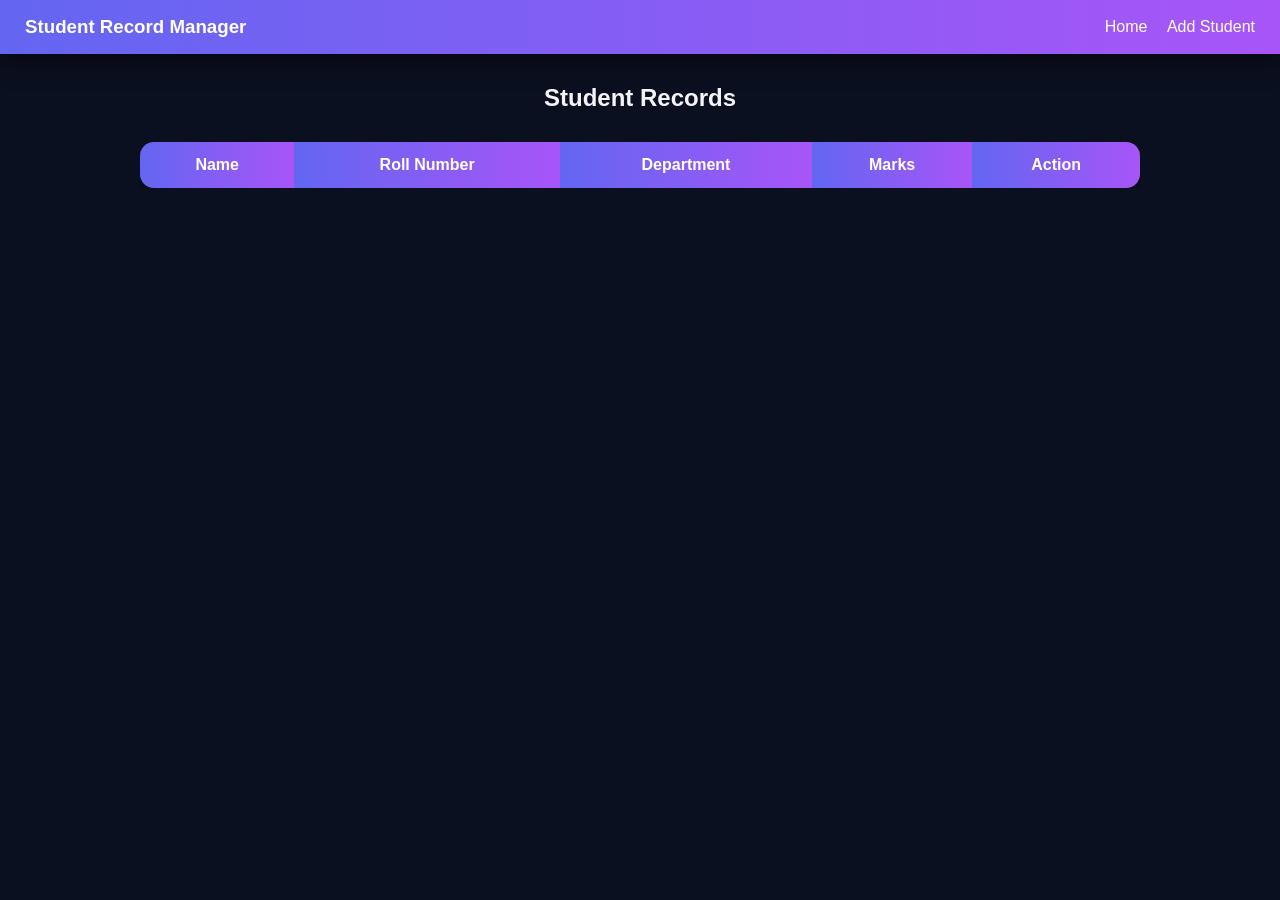
<file: wwwroot/index.html>
﻿<!DOCTYPE html>
<html>
<head>
    <meta charset="UTF-8">
    <meta name="viewport" content="width=device-width, initial-scale=1.0">
    <title>Students</title>
    <link rel="stylesheet" href="style.css">
</head>
<body>

    <div class="navbar">
        <h3>Student Record Manager</h3>
        <div class="nav-links">
            <a href="index.html">Home</a>
            <a href="add.html">Add Student</a>
        </div>
    </div>

    <div class="container">
        <h2>Student Records</h2>

        <div id="editSection" class="edit-card" style="display: none; margin-bottom: 20px;">
            <h2>Edit Student</h2>
            <input type="hidden" id="editId">
            <input type="text" id="editName" placeholder="Student Name">
            <input type="text" id="editRoll" placeholder="Roll Number">
            <input type="text" id="editDept" placeholder="Department">
            <input type="number" id="editMarks" placeholder="Marks">
            <button onclick="updateStudent()">Update Student</button>
            <button onclick="cancelEdit()" style="background-color: #6c757d;">Cancel</button>
        </div>

        <div class="table-wrapper">
            <table>
                <thead>
                    <tr>
                        <th>Name</th>
                        <th>Roll Number</th>
                        <th>Department</th>
                        <th>Marks</th>
                        <th>Action</th>
                    </tr>
                </thead>
                <tbody id="data"></tbody>
            </table>
        </div>
    </div>

    <script>
        async function loadStudents() {
            try {
                const res = await fetch("http://localhost:5065/api/students");
                const data = await res.json();

                let html = "";
                data.forEach(s => {
                    html += `
                            <tr>
                                <td>${s.name}</td>
                                <td>${s.rollNumber}</td>
                                <td>${s.department}</td>
                                <td>${s.marks}</td>
                                <td>
                                    <button onclick="editStudent('${s.id}')">Edit</button>
                                    <button onclick="deleteStudent('${s.id}')" style="background-color: #dc3545;">Delete</button>
                                </td>
                            </tr>
                            `;
                });

                document.getElementById("data").innerHTML = html;
            } catch (error) {
                console.error("Error loading students:", error);
            }
        }

        async function editStudent(id) {
            try {
                const res = await fetch(`http://localhost:5065/api/students`);
                const students = await res.json();
                const s = students.find(st => st.id === id);

                if (!s) {
                    alert("Student not found!");
                    return;
                }

                document.getElementById("editId").value = s.id;
                document.getElementById("editName").value = s.name;
                document.getElementById("editRoll").value = s.rollNumber;
                document.getElementById("editDept").value = s.department;
                document.getElementById("editMarks").value = s.marks;

                document.getElementById("editSection").style.display = "block";
                window.scrollTo({ top: 0, behavior: 'smooth' });

            } catch (error) {
                alert("Error loading student: " + error.message);
            }
        }

        function cancelEdit() {
            document.getElementById("editSection").style.display = "none";
        }

        async function updateStudent() {
            const id = document.getElementById("editId").value;
            const name = document.getElementById("editName").value.trim();
            const rollNumber = document.getElementById("editRoll").value.trim();
            const department = document.getElementById("editDept").value.trim();
            const marks = Number(document.getElementById("editMarks").value);

            if (!name || !rollNumber || !department || isNaN(marks)) {
                alert("All fields are required!");
                return;
            }

            if (!/^[0-9]+$/.test(rollNumber)) {
                alert("Roll Number must contain only numbers");
                return;
            }

            if (marks < 0 || marks > 100) {
                alert("Marks must be between 0 and 100!");
                return;
            }

            const student = { name, rollNumber, department, marks };

            try {
                const response = await fetch(`http://localhost:5065/api/students/${id}`, {
                    method: "PUT",
                    headers: { "Content-Type": "application/json" },
                    body: JSON.stringify(student)
                });

                if (!response.ok) {
                    if (response.status === 404) {
                        alert("Student not found!");
                        loadStudents();
                        return;
                    }
                    const msg = await response.text();
                    throw new Error(msg);
                }

                alert("Student updated successfully!");
                cancelEdit();
                loadStudents();

            } catch (error) {
                alert("Update failed: " + error.message);
            }
        }

        async function deleteStudent(id) {
            const confirmDelete = confirm("Are you sure you want to delete this student?");
            if (!confirmDelete) return;

            try {
                const response = await fetch(`http://localhost:5065/api/students/${id}`, {
                    method: "DELETE"
                });

                if (response.status === 404) {
                    alert("Student already deleted");
                    loadStudents();
                    return;
                }

                if (!response.ok) {
                    throw new Error(await response.text());
                }

                alert("Deleted successfully!");
                loadStudents();

            } catch (error) {
                alert("Delete failed: " + error.message);
            }
        }

        loadStudents();
    </script>
</body>
</html></html>
</file>
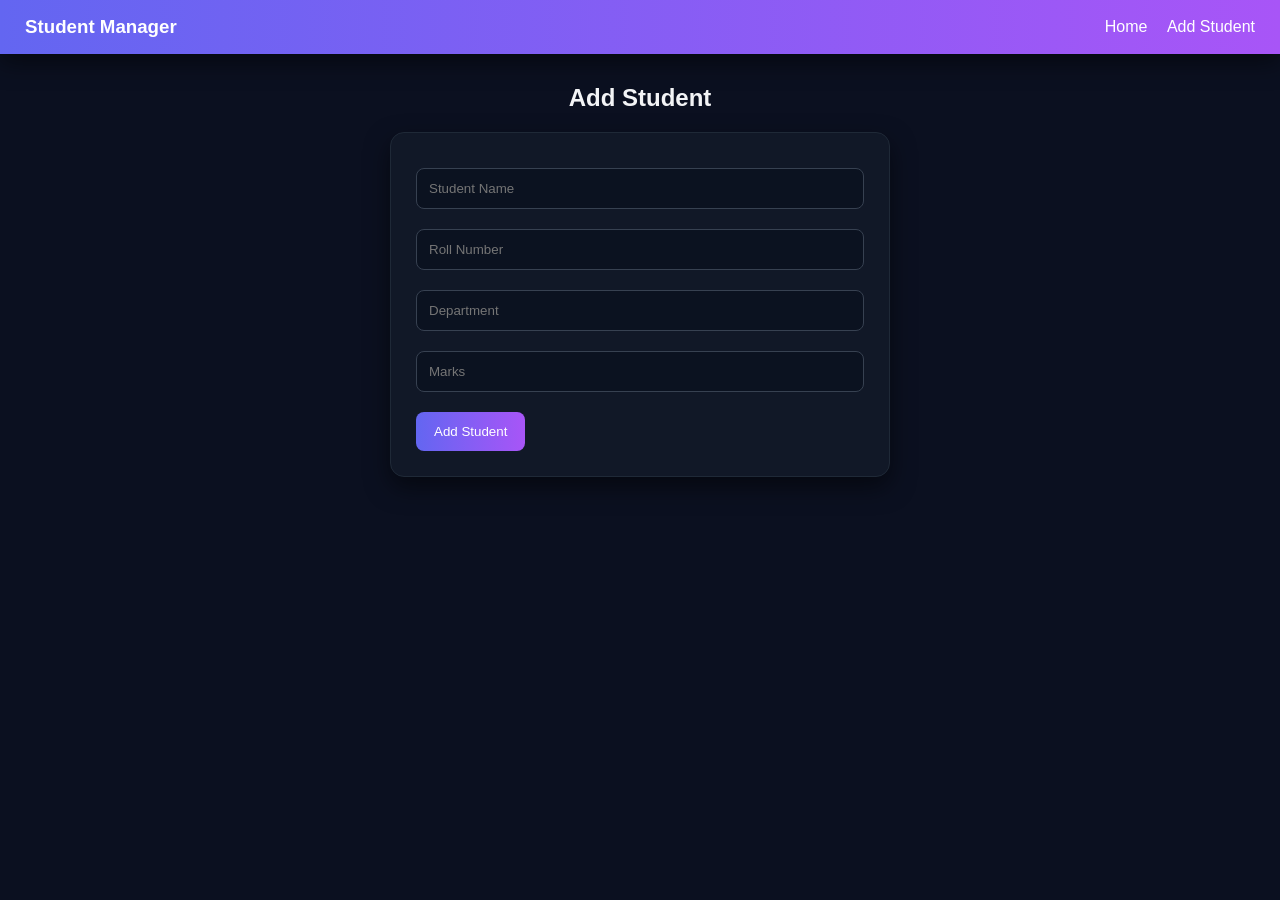
<file: wwwroot/add.html>
﻿<!DOCTYPE html>
<html>
<head>
    <meta charset="UTF-8">
    <meta name="viewport" content="width=device-width, initial-scale=1.0">
    <title>Add Student</title>
    <link rel="stylesheet" href="style.css">
</head>
<body>

    <div class="navbar">
        <h3>Student Manager</h3>
        <div class="nav-links">
            <a href="index.html">Home</a>
            <a href="add.html">Add Student</a>
        </div>
    </div>

    <div class="container">

        <h2>Add Student</h2>

        <form id="studentForm">
            <input type="text" id="name" placeholder="Student Name" required>
            <input type="text" id="rollNumber" placeholder="Roll Number" required>
            <input type="text" id="department" placeholder="Department" required>
            <input type="number" id="marks" placeholder="Marks" required>

            <button type="submit">Add Student</button>
        </form>

    </div>

    <script>
        document.getElementById("studentForm").addEventListener("submit", async function (e) {
            e.preventDefault();

            const name = document.getElementById("name").value.trim();
            const rollNumber = document.getElementById("rollNumber").value.trim();
            const department = document.getElementById("department").value.trim();
            const marks = Number(document.getElementById("marks").value);

            if (!name || !rollNumber || !department || !marks) {
                alert("All fields are required!");
                return;
            }

            if (name.length < 3) {
                alert("Name must be at least 3 characters!");
                return;
            }

            if (!/^[0-9]+$/.test(rollNumber)) {
                alert("Roll Number must contain only numbers");
                return;
            }

            if (marks < 0 || marks > 100) {
                alert("Marks must be between 0 and 100!");
                return;
            }

            const student = {
                name,
                rollNumber,
                department,
                marks
            };

            try {
                const response = await fetch("http://localhost:5065/api/students", {
                    method: "POST",
                    headers: {
                        "Content-Type": "application/json"
                    },
                    body: JSON.stringify(student)
                });

                if (!response.ok) {
                    const msg = await response.text();
                    alert(msg);
                    return;
                }

                const data = await response.json();
                console.log("Saved:", data);

                alert("Student added successfully!");
                document.getElementById("studentForm").reset();

            } catch (error) {
                console.error("Error:", error);
                alert("Error adding student");
            }
        });
    </script>

</body>
</html>
</file>
<file: wwwroot/style.css>
﻿body {
    font-family: 'Segoe UI', -apple-system, BlinkMacSystemFont, sans-serif;
    background: #0b1020;
    margin: 0;
    padding: 0;
    color: #e5e7eb;
}

/* NAVBAR */
.navbar {
    background: linear-gradient(90deg, #6366f1, #a855f7);
    padding: 16px 25px;
    display: flex;
    justify-content: space-between;
    align-items: center;
    box-shadow: 0 8px 25px rgba(0,0,0,0.5);
}

    .navbar h3 {
        margin: 0;
        color: white;
        text-align: left;
    }

.nav-links a {
    color: white;
    text-decoration: none;
    margin-left: 15px;
    font-weight: 500;
    transition: opacity 0.2s;
}

    .nav-links a:hover {
        opacity: 0.8;
    }

/* CONTAINER */
.container {
    width: 90%;
    max-width: 1000px;
    margin: 30px auto;
}

/* HEADINGS */
h2 {
    text-align: center;
    color: #f3f4f6;
    margin-top: 20px;
}

/* FORM CARD (ADD + EDIT) */
form, .edit-card {
    background: #111827;
    padding: 25px;
    border-radius: 14px;
    box-shadow: 0 10px 25px rgba(0,0,0,0.5);
    border: 1px solid #1f2937;
    max-width: 500px;
    margin: 20px auto;
    box-sizing: border-box;
}

/* INPUTS */
input {
    width: 100%;
    padding: 12px;
    margin: 10px 0;
    border-radius: 8px;
    border: 1px solid #374151;
    background: #0b1220;
    color: #e5e7eb;
    outline: none;
    transition: all 0.2s ease;
    box-sizing: border-box; 
}

    input:focus {
        border-color: #a855f7;
        box-shadow: 0 0 10px rgba(168,85,247,0.4);
    }

/* BUTTONS */
button {
    background: linear-gradient(90deg, #6366f1, #a855f7);
    color: white;
    border: none;
    padding: 12px 18px;
    border-radius: 8px;
    cursor: pointer;
    transition: transform 0.2s, box-shadow 0.2s;
    margin-top: 10px;
    font-weight: 500;
}

    button:hover {
        transform: translateY(-2px);
        box-shadow: 0 8px 18px rgba(168,85,247,0.4);
    }

/* TABLE WRAPPER */
.table-wrapper {
    margin-top: 30px;
    overflow-x: auto; 
    width: 100%;
}

/* TABLE */
table {
    width: 100%;
    border-collapse: collapse;
    background: #111827;
    border-radius: 14px;
    overflow: hidden;
    box-shadow: 0 10px 30px rgba(0,0,0,0.5);
}

th {
    background: linear-gradient(90deg, #6366f1, #a855f7);
    color: white;
    padding: 14px;
    font-weight: 600;
}

td {
    padding: 14px;
    text-align: center;
    border-bottom: 1px solid #1f2937;
}

tr:hover {
    background: #1f2937;
}

td button {
    padding: 6px 12px;
    font-size: 13px;
    margin: 2px;
}
</file>
